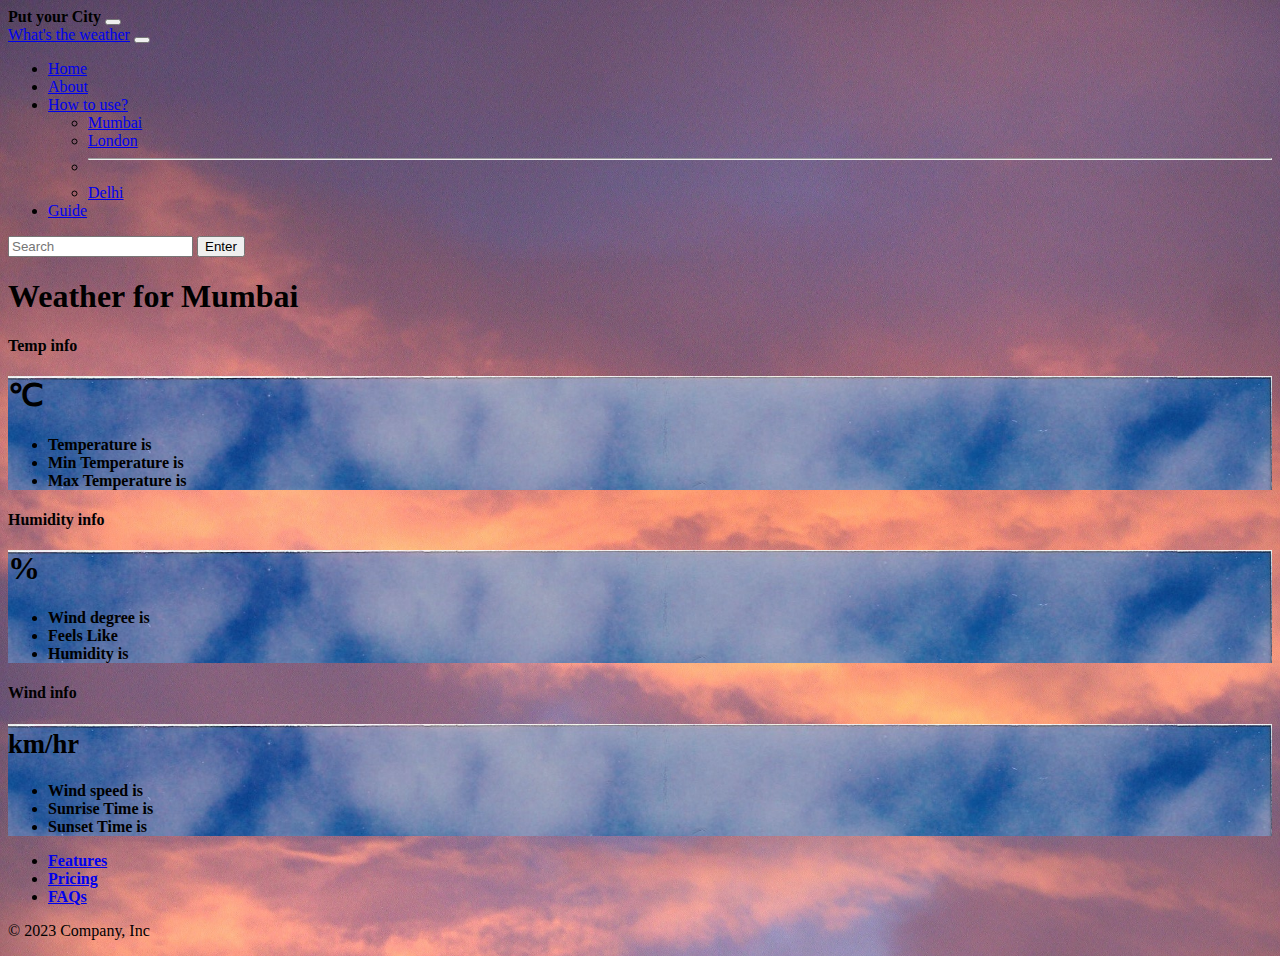
<file: index.html>
<!doctype html>
<html lang="en">
  <head>
    <!-- Required meta tags -->
    <meta charset="utf-8">
    <meta name="viewport" content="width=device-width, initial-scale=1">
    <link href="https://cdn.jsdelivr.net/npm/bootstrap@5.0.2/dist/css/bootstrap.min.css" rel="stylesheet" integrity="sha384-EVSTQN3/azprG1Anm3QDgpJLIm9Nao0Yz1ztcQTwFspd3yD65VohhpuuCOmLASjC" crossorigin="anonymous">
    <title>Weather APP</title>
  </head>
  <body>
    <link rel="stylesheet" href="./style.css"/>

    <div class="alert alert-danger alert-dismissible fade show" role="alert">
      <strong>Put your City</strong>
      <button type="button" class="btn-close" data-bs-dismiss="alert" aria-label="Close"></button>
    </div>
    
    <nav class="navbar navbar-expand-lg navbar-light bg-light">
        <div class="container-fluid">
          <a class="navbar-brand" href="#">What's the weather</a>
          <button class="navbar-toggler" type="button" data-bs-toggle="collapse" data-bs-target="#navbarSupportedContent" aria-controls="navbarSupportedContent" aria-expanded="false" aria-label="Toggle navigation">
            <span class="navbar-toggler-icon"></span>
          </button>
          <div class="collapse navbar-collapse" id="navbarSupportedContent">
            <ul class="navbar-nav me-auto mb-2 mb-lg-0">
              <li class="nav-item">
                <a class="nav-link active" aria-current="page" href="#">Home</a>
              </li>
              <li class="nav-item">
                <a class="nav-link" href="#">About</a>
              </li>
              <li class="nav-item dropdown">
                <a class="nav-link dropdown-toggle" href="#" id="navbarDropdown" role="button" data-bs-toggle="dropdown" aria-expanded="false">
                  How to use?
                </a>
                <ul class="dropdown-menu" aria-labelledby="navbarDropdown">
                  <li><a class="dropdown-item" href="#">Mumbai</a></li>
                  <li><a class="dropdown-item" href="#">London</a></li>
                  <li><hr class="dropdown-divider"></li>
                  <li><a class="dropdown-item" href="#">Delhi</a></li>
                </ul>
              </li>
              <li class="nav-item">
                <a class="nav-link disabled" href="#" tabindex="-1" aria-disabled="true">Guide</a>
              </li>
            </ul>
            <form class="d-flex" role="search">
              <input id="city" class="form-control me-2" type="search" placeholder="Search" aria-label="Search">
              <button class="btn btn-outline-success" type="submit" id="submit">Enter</button>
            </form>
          </div>
        </div>
      </nav>

    <div .container>
        <h1 class="my-4 text-center">Weather for <span id="cityName"></span></h1>
        <main>
            <div class="row row-cols-1 row-cols-md-3 mb-3 text-center">
              
              <div class="col">
                <div class="card mb-4 rounded-3 shadow-sm">
                  <div class="card-header py-3">
                    <h4 class="my-0 fw-normal">Temp info</h4>
                  </div>
                  <div class="card-body">
                    <h1 class="card-title pricing-card-title"><span id="temp2"></span><small class="text-muted fw-light"></li></small><span>&#8451;</span></h1>
                    <ul class="list-unstyled mt-3 mb-4">
                      <li><strong>Temperature is <span id="temp"></span></strong></li>
                      <li><strong>Min Temperature is <span id="min_temp"></span></strong></li>
                      <li><strong>Max Temperature is <span id="max_temp"></span></strong></li>
                    </ul>
                    <!-- <button type="button" class="w-100 btn btn-lg btn-outline-primary"></button> -->
                  </div>
                </div>
              
            </div>
              <div class="col">
                <div class="card mb-4 rounded-3 shadow-sm">
                  <div class="card-header py-3">
                    <h4 class="my-0 fw-normal">Humidity info</h4>
                  </div>
                  <div class="card-body">
                    <h1 class="card-title pricing-card-title"><span id="humidity2"></span><small class="text-muted fw-light"></small>%</h1>
                    <ul class="list-unstyled mt-3 mb-4">
                      
                      <li><strong>Wind degree is <span id ="wind_degrees"></span></strong></li>
                      <li><strong>Feels Like <span id="feels_like"></span></strong></li>
                      <li><strong>Humidity is <span id="humidity"></span></strong></li>
                      
                    </ul>
                    <!-- <button type="button" class="w-100 btn btn-lg btn-outline-primary"></button> -->
                  </div>
                </div>
              </div>
              <div class="col">
                <div class="card mb-4 rounded-3 shadow-sm ">
                  <div class="card-header py-3 ">
                    <h4 class="my-0 fw-normal">Wind info</h4>
                  </div>
                  <div class="card-body">
                    <h1 class="card-title pricing-card-title"><span id="wind_speed2"></span><small class="text-muted fw-light"><strong>km/hr</strong></small></h1>
                    <ul class="list-unstyled mt-3 mb-4">
                      <li><strong>Wind speed is <span id="wind_speed"></span></strong></li>
                      <li><strong>Sunrise Time is<span id ="sunrise"></span></strong></li>
                      <li><strong>Sunset Time is<span id ="sunset"></span></strong></li>
                    </ul>
                    <!-- <button type="button" class="w-100 btn btn-lg btn-outline-primary"></button> -->
                  </div>
                </div>
              </div>
            </div>




            <div class="container">
  <footer class="py-3 my-4">
    <ul class="nav justify-content-center border-bottom pb-3 mb-3">
      <li class="nav-item"><a href="#" class="nav-link px-2 text-body-secondary"><strong>Features</strong></a></li>
     
      <li class="nav-item"><a href="#" class="nav-link px-2 text-body-secondary"><strong>Pricing</strong></a></li>
      <li class="nav-item"><a href="#" class="nav-link px-2 text-body-secondary"><strong>FAQs</strong></a></li>
    
    </ul>
    <p class="text-center text-body-secondary">© 2023 Company, Inc</p>
  </footer>
</div>

            
        
            <!-- <h2 class="display-6 text-center mb-4">Other cities </h2>
        
            <div class="table-responsive">
              <table class="table text-center">
                <thead>
                  <tr>
                   
                    <th style="width: 22%;">Humidity</th>
                    <th style="width: 22%;">Max_temp</th>
                    <th style="width: 22%;">Min_temp</th>
                    <th style="width: 22%;">Sunrise</th>
                    <th style="width: 22%;">Sunset</th>
                    <th style="width: 22%;">Temp</th>
                    <th style="width: 22%;">Wind_degrees</th>
                    <th style="width: 22%;">Wind_speed</th>
                  </tr>
                </thead>
                <tbody>
                  <tr>
                    <th scope="row" class="text-start">Vellore</th>
                    <td>1</td>
                    <td>1</td>
                    <td>1</td>
                    <td>1</td>
                    <td>1</td>
                    <td>1</td>
                    <td>1</td>
                    <td>1</td>
                    <td>1</td>
                    <td>1</td>
                 </tr>
                
                  <tr>
                    <th scope="row" class="text-start">Antarctica</th>
                    <td>1</td>
                    <td>1</td>
                    <td>1</td>
                    <td>1</td>
                    <td>1</td>
                    <td>1</td>
                    <td>1</td>
                    <td>1</td>
                    <td>1</td>
                    <td>1</td>
                  </tr>
                  <tr>
                    <th scope="row" class="text-start">California</th>
                    <td>1</td>
                    <td>1</td>
                    <td>1</td>
                    <td>1</td>
                    <td>1</td>
                    <td>1</td>
                    <td>1</td>
                    <td>1</td>
                    <td>1</td>
                    <td>1</td>
                  </tr>
                </tbody>
              </table>
            </div> -->
          </main>
    <!-- </div> -->
    <script src="https://cdn.jsdelivr.net/npm/bootstrap@5.0.2/dist/js/bootstrap.bundle.min.js" integrity="sha384-MrcW6ZMFYlzcLA8Nl+NtUVF0sA7MsXsP1UyJoMp4YLEuNSfAP+JcXn/tWtIaxVXM" crossorigin="anonymous"></script>
    <script src="script.js"></script>
  </body>
</html>
</file>
<file: style.css>
body{
    background-image:url("Weather.jpg");
    background-size: cover;
}

.card-body{
    background-image: url("cloud.jpg");
    background-size: cover;
}
</file>
